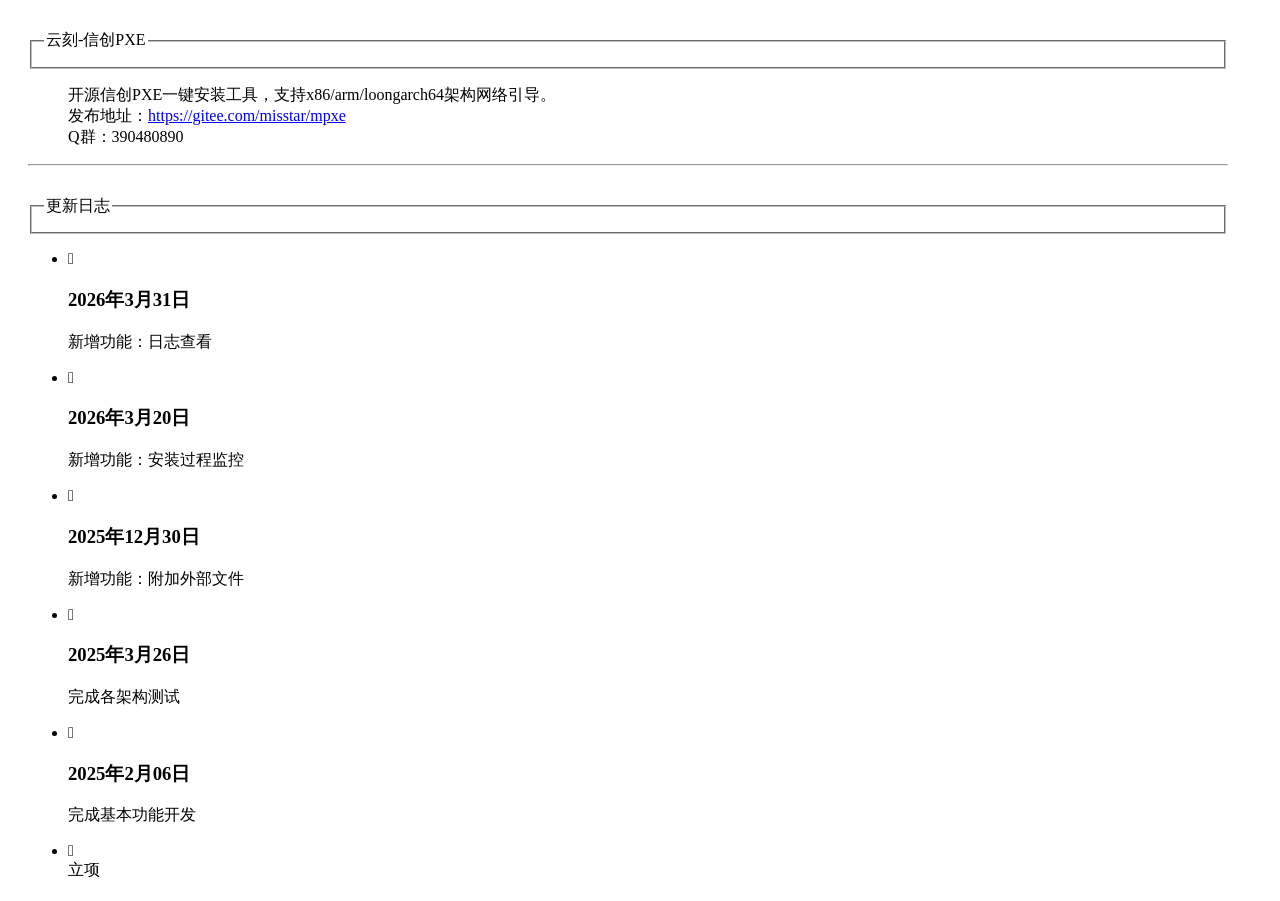
<file: tools/pxe/netboot/web/about.html>
<!DOCTYPE html>
<html>
<head>
  <meta charset="utf-8">
  <title>Layui</title>
  <meta name="renderer" content="webkit">
  <meta http-equiv="X-UA-Compatible" content="IE=edge,chrome=1">
  <meta name="viewport" content="width=device-width, initial-scale=1, maximum-scale=1">
</head>
<body>

    <div style="min-height: 100%;max-width: 1200px;margin: 20px;">
        <fieldset class="layui-elem-field layui-field-title" style="margin-top: 30px;"> <legend>云刻-信创PXE</legend>
        </fieldset>
        <div class="layui-row ">
          <blockquote class="layui-elem-quote"">
            开源信创PXE一键安装工具，支持x86/arm/loongarch64架构网络引导。<br>
            发布地址：<a href="https://gitee.com/misstar/mpxe">https://gitee.com/misstar/mpxe</a><br>
            Q群：390480890
          </blockquote>
        </div>
        <hr class="layui-border-black">
		<div class="layui-row ">
        <fieldset class="layui-elem-field layui-field-title" style="margin-top: 30px;"> <legend>更新日志</legend>
        </fieldset>
        <ul class="layui-timeline">
          <li class="layui-timeline-item"> <i class="layui-icon layui-timeline-axis"></i>
          <div class="layui-timeline-content layui-text">
           <h3 class="layui-timeline-title">2026年3月31日</h3>
           <p> 新增功能：日志查看</p>
          </div> </li>
          <li class="layui-timeline-item"> <i class="layui-icon layui-timeline-axis"></i>
          <div class="layui-timeline-content layui-text">
           <h3 class="layui-timeline-title">2026年3月20日</h3>
           <p> 新增功能：安装过程监控</p>
          </div> </li>
          <li class="layui-timeline-item"> <i class="layui-icon layui-timeline-axis"></i>
          <div class="layui-timeline-content layui-text">
           <h3 class="layui-timeline-title">2025年12月30日</h3>
           <p> 新增功能：附加外部文件</p>
          </div> </li>
         <li class="layui-timeline-item"> <i class="layui-icon layui-timeline-axis"></i>
          <div class="layui-timeline-content layui-text">
           <h3 class="layui-timeline-title">2025年3月26日</h3>
           <p> 完成各架构测试</p>
          </div> </li>
          <li class="layui-timeline-item"> <i class="layui-icon layui-timeline-axis"></i>
            <div class="layui-timeline-content layui-text">
             <h3 class="layui-timeline-title">2025年2月06日</h3>
             <p> 完成基本功能开发 </p>
            </div> </li>
         <li class="layui-timeline-item"> <i class="layui-icon layui-timeline-axis"></i>
          <div class="layui-timeline-content layui-text">
           <div class="layui-timeline-title">
            立项
           </div>
          </div> </li>
        </ul>
     </div>  
</div>  
</body>
</html>
</file>
